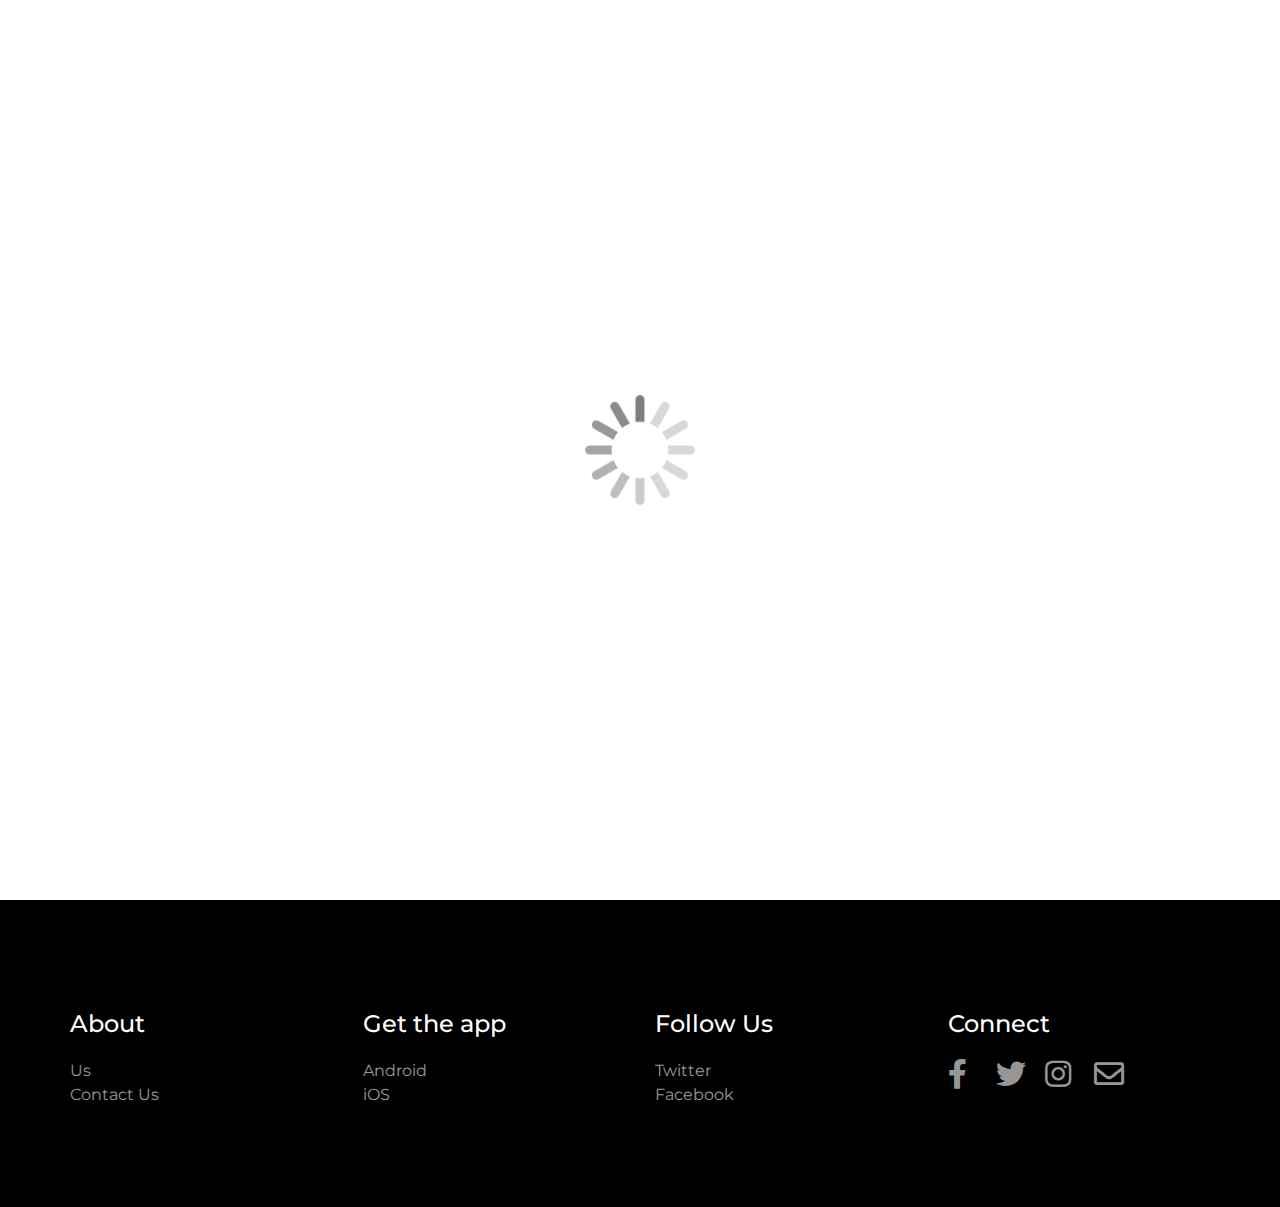
<file: index.html>
<!doctype html>
<html>
<head>
    <meta charset="utf-8">
    <meta name="keywords" content="">
    <meta name="description" content="">
    <meta name="viewport" content="width=device-width, initial-scale=1.0, viewport-fit=cover">
	<link rel="canonical" href="https://misfitcoders.github.io/" />
	<meta name="robots" content="index, follow" />
    <link rel="shortcut icon" type="image/png" href="favicon.png">
    
	<link rel="stylesheet" type="text/css" href="./css/bootstrap.min.css?454">
	<link rel="stylesheet" type="text/css" href="style.css?428">
	<link rel="stylesheet" type="text/css" href="./css/animate.min.css?5379">
	<link rel="stylesheet" type="text/css" href="./css/all.min.css">
	<link rel="stylesheet" type="text/css" href="./css/all.min.css">
	<link href='https://fonts.googleapis.com/css?family=Montserrat&display=swap&subset=latin,latin-ext' rel='stylesheet' type='text/css'>
    <title>Home</title>


    
<!-- Analytics -->
 
<!-- Analytics END -->
    
</head>
<body>

<!-- Preloader -->
<div id="page-loading-blocs-notifaction" class="page-preloader"></div>
<!-- Preloader END -->


<!-- Main container -->
<div class="page-container">
    
<!-- bloc-0 -->
<div class="bloc bloc-fill-screen l-bloc pink-bg-gradient " id="bloc-0">
	<div class="container fill-bloc-top-edge">
		<div class="row">
			<div class="col-12">
				<nav class="navbar row navbar-expand-md navbar-dark" role="navigation">
					<a class="navbar-brand ltc-white" href="./">misfitcoders</a>
					<button id="nav-toggle" type="button" class="ui-navbar-toggler navbar-toggler border-0 p-0 mr-md-0 ml-auto" data-toggle="collapse" data-target=".navbar-13279" aria-expanded="false" aria-label="Toggle navigation">
						<span class="navbar-toggler-icon"></span>
					</button>
					<div class="collapse navbar-collapse navbar-120 navbar-29706 navbar-45188 navbar-18426 navbar-15704 navbar-36436 navbar-13279">
						<ul class="site-navigation nav navbar-nav ml-auto">
							<li class="nav-item">
								<a href="./" class="nav-link">Home</a>
							</li>
							<li class="nav-item">
								<a href="./about/" class="nav-link a-btn">About</a>
							</li>
						</ul>
					</div>
				</nav>
			</div>
		</div>
	</div>
	<div class="container">
		<div class="row">
			<div class="col">
				<h1 class="text-center mg-clear hero-header-text text-trans-gradient">
					mfcoders<br>
				</h1>
				<h3 class="mg-md float-none text-center hero-subheader tc-white">
					where unfitting code is written
				</h3>
			</div>
		</div>
	</div>
	<div class="container fill-bloc-bottom-edge">
		<div class="row">
			<div class="col-12">
				<div class="text-center">
					<a href="#" data-scroll-speed="1000" onclick="scrollToTarget('0',this)"><span class="fa fa-angle-down icon-md animated bounce animDelay08 icon-white"></span></a>
				</div>
			</div>
		</div>
	</div>
</div>
<!-- bloc-0 END -->

<!-- ScrollToTop Button -->
<a class="bloc-button btn btn-d scrollToTop" onclick="scrollToTarget('1',this)"><svg xmlns="http://www.w3.org/2000/svg" width="22" height="22" viewBox="0 0 32 32"><path class="scroll-to-top-btn-icon" d="M30,22.656l-14-13-14,13"/></svg></a>
<!-- ScrollToTop Button END-->


<!-- bloc-2 -->
<div class="bloc bgc-black d-bloc" id="bloc-2">
	<div class="container bloc-lg">
		<div class="row">
			<div class="col-md-3 col-sm-6">
				<h4 class="mg-md text-sm-left text-center tc-white-2">
					About
				</h4><a href="./about/" class="a-btn a-block footer-link">Us</a><a href="./" class="a-btn a-block footer-link">Contact Us</a>
			</div>
			<div class="col-md-3 col-sm-6">
				<h4 class="mg-md text-sm-left text-center tc-white-2">
					Get the app
				</h4><a href="./" class="a-btn a-block footer-link">Android</a><a href="./" class="a-btn a-block footer-link">iOS</a>
			</div>
			<div class="col-md-3 col-sm-6">
				<h4 class="mg-md text-sm-left text-center tc-white-2">
					Follow Us
				</h4><a href="./" class="a-btn a-block footer-link">Twitter</a><a href="./" class="a-btn a-block footer-link">Facebook</a>
			</div>
			<div class="col-md-3 col-sm-6">
				<h4 class="mg-md text-sm-left text-center tc-white-2">
					Connect
				</h4>
				<div class="row">
					<div class="col-6 col-sm-2 col offset-sm-0">
						<div class="text-center">
							<a href="https://blocsapp.com/"><span class="fab fa-facebook-f icon-md"></span></a>
						</div>
					</div>
					<div class="col-6 col-sm-2">
						<div class="text-center">
							<a href="https://blocsapp.com/"><span class="fab fa-twitter icon-md"></span></a>
						</div>
					</div>
					<div class="col-6 col-sm-2">
						<div class="text-center">
							<a href="https://blocsapp.com/"><span class="fab fa-instagram icon-md"></span></a>
						</div>
					</div>
					<div class="col-6 col-sm-2">
						<div class="text-center">
							<a href="mailto:info@misfitcoders.com"><span class="far fa-envelope icon-md"></span></a>
						</div>
					</div>
				</div>
			</div>
		</div>
	</div>
</div>
<!-- bloc-2 END -->

</div>
<!-- Main container END -->
    


<!-- Additional JS -->
<script src="./js/jquery-3.5.1.min.js?1428"></script>
<script src="./js/bootstrap.bundle.min.js?788"></script>
<script src="./js/blocs.min.js?3601"></script>
<script src="./js/lazysizes.min.js" defer></script><!-- Additional JS END -->


</body>
</html>
</file>
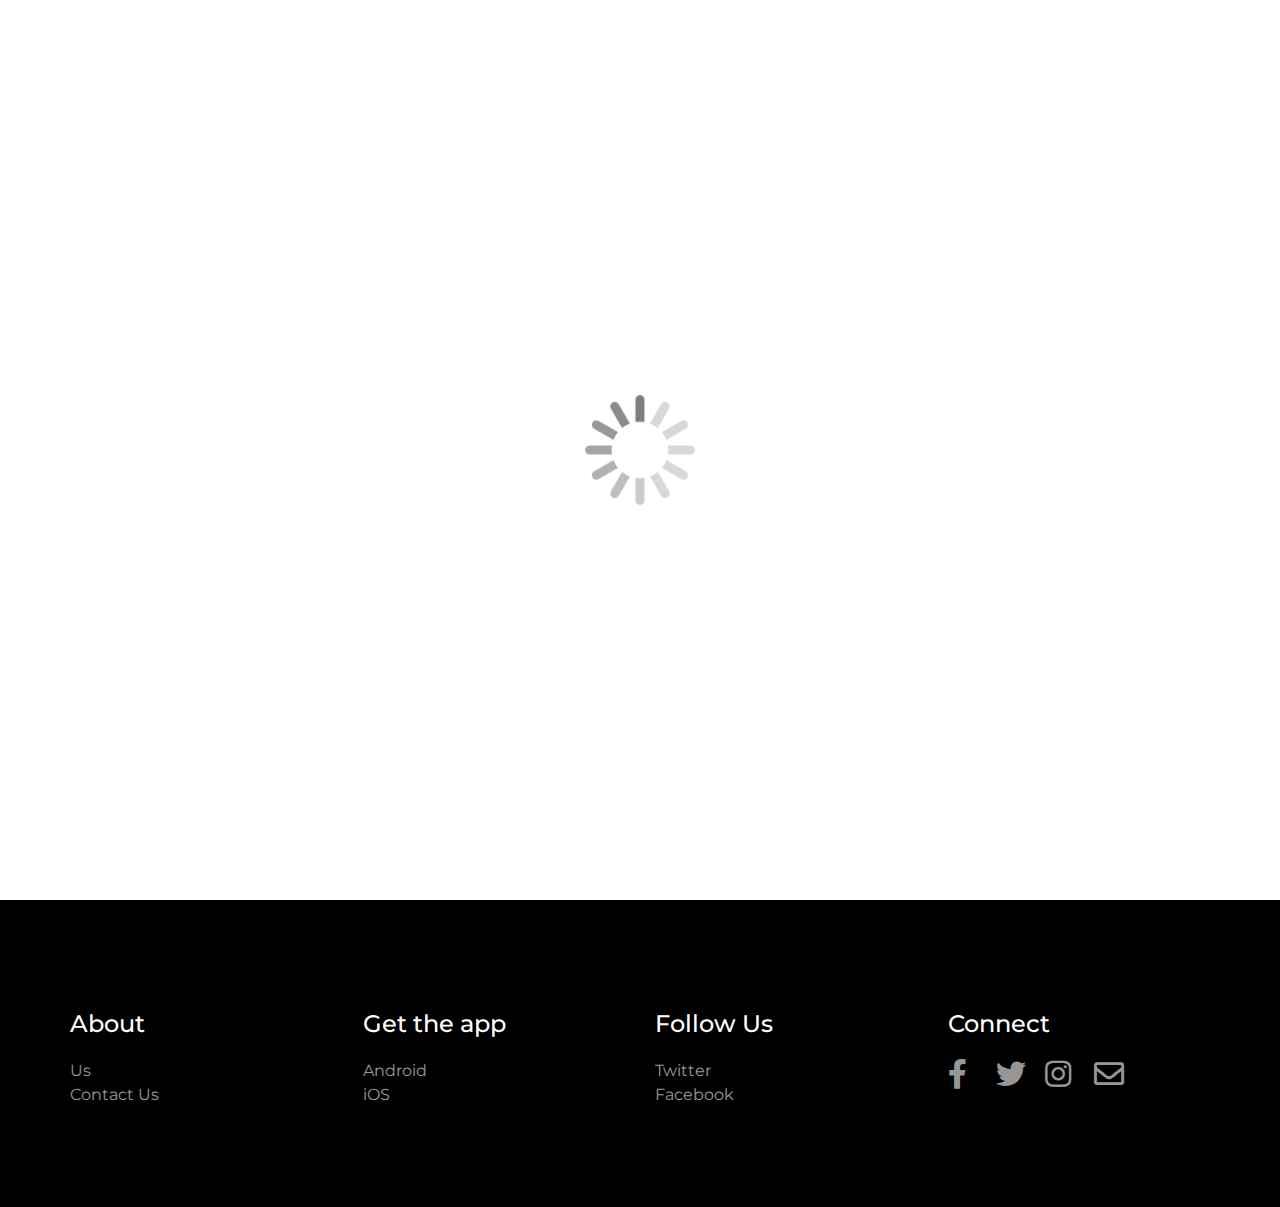
<file: about/index.html>
<!doctype html>
<html>
<head>
    <meta charset="utf-8">
    <meta name="keywords" content="">
    <meta name="description" content="">
    <meta name="viewport" content="width=device-width, initial-scale=1.0, viewport-fit=cover">
	<link rel="canonical" href="https://misfitcoders.github.io/about/" />
	<meta name="robots" content="index, follow" />
    <link rel="shortcut icon" type="image/png" href="../favicon.png">
    
	<link rel="stylesheet" type="text/css" href="../css/bootstrap.min.css?326">
	<link rel="stylesheet" type="text/css" href="../style.css?7061">
	<link rel="stylesheet" type="text/css" href="../css/animate.min.css?269">
	<link rel="stylesheet" type="text/css" href="../css/all.min.css">
	<link rel="stylesheet" type="text/css" href="../css/all.min.css">
	<link href='https://fonts.googleapis.com/css?family=Montserrat&display=swap&subset=latin,latin-ext' rel='stylesheet' type='text/css'>
    <title>about</title>


    
<!-- Analytics -->
 
<!-- Analytics END -->
    
</head>
<body data-clean-url="true">

<!-- Preloader -->
<div id="page-loading-blocs-notifaction" class="page-preloader"></div>
<!-- Preloader END -->


<!-- Main container -->
<div class="page-container">
    
<!-- bloc-1 -->
<div class="bloc l-bloc bloc-fill-screen" id="bloc-1">
	<div class="container fill-bloc-top-edge">
		<div class="row">
			<div class="col-12">
				<nav class="navbar navbar-light row navbar-expand-md" role="navigation">
					<a class="navbar-brand" href="../">misfitcoders</a>
					<button id="nav-toggle" type="button" class="ui-navbar-toggler navbar-toggler border-0 p-0 mr-md-0 ml-auto" data-toggle="collapse" data-target=".navbar-41623" aria-expanded="false" aria-label="Toggle navigation">
						<span class="navbar-toggler-icon"></span>
					</button>
					<div class="collapse navbar-collapse navbar-41623">
						<ul class="site-navigation nav navbar-nav ml-auto">
							<li class="nav-item">
								<a href="../" class="nav-link">Home</a>
							</li>
							<li class="nav-item">
								<a href="." class="nav-link a-btn">About</a>
							</li>
						</ul>
					</div>
				</nav>
			</div>
		</div>
	</div>
	<div class="container">
		<div class="row">
			<div class="col-lg-12">
				<h1 class="mg-md text-center">
					about us
				</h1>
				<h3 class="mg-md float-none text-center">
					A more descriptive sub heading.
				</h3>
			</div>
			<div class="offset-lg-3 col-lg-6">
				<div class="row row-style">
					<div class="col-6 col-sm-2 offset-sm-2 col">
						<div class="text-center">
							<a href="https://blocsapp.com/"><span class="fa fa-facebook-official icon-md"></span></a>
						</div>
					</div>
					<div class="col-6 col-sm-2">
						<div class="text-center">
							<a href="https://blocsapp.com/"><span class="fa fa-twitter icon-md"></span></a>
						</div>
					</div>
					<div class="col-6 col-sm-2">
						<div class="text-center">
							<a href="https://blocsapp.com/"><span class="fa fa-instagram icon-md"></span></a>
						</div>
					</div>
					<div class="col-6 col-sm-2">
						<div class="text-center">
							<a href="https://blocsapp.com/"><span class="fa fa-youtube-square icon-md"></span></a>
						</div>
					</div>
				</div>
			</div>
		</div>
	</div>
	<div class="container fill-bloc-bottom-edge">
		<div class="row">
			<div class="col-12">
				<div class="text-center">
					<a href="#" data-scroll-speed="1000" onclick="scrollToTarget('0',this)"><span class="fa fa-angle-down icon-md animated bounce animDelay08"></span></a>
				</div>
			</div>
		</div>
	</div>
</div>
<!-- bloc-1 END -->

<!-- ScrollToTop Button -->
<a class="bloc-button btn btn-d scrollToTop" onclick="scrollToTarget('1',this)"><svg xmlns="http://www.w3.org/2000/svg" width="22" height="22" viewBox="0 0 32 32"><path class="scroll-to-top-btn-icon" d="M30,22.656l-14-13-14,13"/></svg></a>
<!-- ScrollToTop Button END-->


<!-- bloc-2 -->
<div class="bloc bgc-black d-bloc" id="bloc-2">
	<div class="container bloc-lg">
		<div class="row">
			<div class="col-md-3 col-sm-6">
				<h4 class="mg-md text-sm-left text-center tc-white-2">
					About
				</h4><a href="." class="a-btn a-block footer-link">Us</a><a href="../" class="a-btn a-block footer-link">Contact Us</a>
			</div>
			<div class="col-md-3 col-sm-6">
				<h4 class="mg-md text-sm-left text-center tc-white-2">
					Get the app
				</h4><a href="../" class="a-btn a-block footer-link">Android</a><a href="../" class="a-btn a-block footer-link">iOS</a>
			</div>
			<div class="col-md-3 col-sm-6">
				<h4 class="mg-md text-sm-left text-center tc-white-2">
					Follow Us
				</h4><a href="../" class="a-btn a-block footer-link">Twitter</a><a href="../" class="a-btn a-block footer-link">Facebook</a>
			</div>
			<div class="col-md-3 col-sm-6">
				<h4 class="mg-md text-sm-left text-center tc-white-2">
					Connect
				</h4>
				<div class="row">
					<div class="col-6 col-sm-2 col offset-sm-0">
						<div class="text-center">
							<a href="https://blocsapp.com/"><span class="fab fa-facebook-f icon-md"></span></a>
						</div>
					</div>
					<div class="col-6 col-sm-2">
						<div class="text-center">
							<a href="https://blocsapp.com/"><span class="fab fa-twitter icon-md"></span></a>
						</div>
					</div>
					<div class="col-6 col-sm-2">
						<div class="text-center">
							<a href="https://blocsapp.com/"><span class="fab fa-instagram icon-md"></span></a>
						</div>
					</div>
					<div class="col-6 col-sm-2">
						<div class="text-center">
							<a href="mailto:info@misfitcoders.com"><span class="far fa-envelope icon-md"></span></a>
						</div>
					</div>
				</div>
			</div>
		</div>
	</div>
</div>
<!-- bloc-2 END -->

</div>
<!-- Main container END -->
    


<!-- Additional JS -->
<script src="../js/jquery-3.5.1.min.js?1428"></script>
<script src="../js/bootstrap.bundle.min.js?788"></script>
<script src="../js/blocs.min.js?3601"></script>
<script src="../js/lazysizes.min.js" defer></script><!-- Additional JS END -->


</body>
</html>
</file>
<file: style.css>
/*-----------------------------------------------------------------------------------
	Misfitcoders
	About: A shiney new Blocs website.
	Author: Enrique Perez Velasco
	Version: 1.0
	Built with Blocs
-----------------------------------------------------------------------------------*/
body{
	margin:0;
	padding:0;
    background:#FFFFFF;
    overflow-x:hidden;
    -webkit-font-smoothing: antialiased;
    -moz-osx-font-smoothing: grayscale;
}
.page-container{overflow: hidden;} /* Prevents unwanted scroll space when scroll FX used. */
a,button{transition: background .3s ease-in-out;outline: none!important;} /* Prevent ugly blue glow on chrome and safari */
a:hover{text-decoration: none; cursor:pointer;}


/* Preloader */

.page-preloader{position: fixed;top: 0;bottom: 0;width: 100%;z-index:100000;background:#FFFFFF url("img/pageload-spinner.gif") no-repeat center center;animation-name: preloader-fade;animation-delay: 2s;animation-duration: 0.5s;animation-fill-mode: both;}
.preloader-complete{animation-delay:0.1s;}
@keyframes preloader-fade {0% {opacity: 1;visibility: visible;}100% {opacity: 0;visibility: hidden;}}

/* = Blocs
-------------------------------------------------------------- */

.bloc{
	width:100%;
	clear:both;
	background: 50% 50% no-repeat;
	padding:0 20px;
	-webkit-background-size: cover;
	-moz-background-size: cover;
	-o-background-size: cover;
	background-size: cover;
	position:relative;
	display:flex;
}
.bloc .container{
	padding-left:0;
	padding-right:0;
}


/* Sizes */

.bloc-lg{
	padding:100px 20px;
}

/* = Full Screen Blocs 
-------------------------------------------------------------- */

.bloc-fill-screen{
	min-height:100vh;
	display: flex;
	flex-direction: column;
	padding-top:20px;
	padding-bottom:20px;
}
.bloc-fill-screen > .container{
	align-self: flex-middle;
	flex-grow: 1;
	display: flex;
	flex-wrap: wrap;
}
.bloc-fill-screen > .container > .row{
	flex-grow: 1;
	align-self: center;
	width:100%;
}
.bloc-fill-screen .fill-bloc-top-edge, .bloc-fill-screen .fill-bloc-bottom-edge{
	flex-grow: 0;
}
.bloc-fill-screen .fill-bloc-top-edge{
	align-self: flex-start;
}
.bloc-fill-screen .fill-bloc-bottom-edge{
	align-self: flex-end;
}


/* Dark theme */

.d-bloc{
	color:rgba(255,255,255,.7);
}
.d-bloc button:hover{
	color:rgba(255,255,255,.9);
}
.d-bloc .icon-round,.d-bloc .icon-square,.d-bloc .icon-rounded,.d-bloc .icon-semi-rounded-a,.d-bloc .icon-semi-rounded-b{
	border-color:rgba(255,255,255,.9);
}
.d-bloc .divider-h span{
	border-color:rgba(255,255,255,.2);
}
.d-bloc .a-btn,.d-bloc .navbar a, .d-bloc a .icon-sm, .d-bloc a .icon-md, .d-bloc a .icon-lg, .d-bloc a .icon-xl, .d-bloc h1 a, .d-bloc h2 a, .d-bloc h3 a, .d-bloc h4 a, .d-bloc h5 a, .d-bloc h6 a, .d-bloc p a{
	color:rgba(255,255,255,.6);
}
.d-bloc .a-btn:hover,.d-bloc .navbar a:hover,.d-bloc a:hover .icon-sm, .d-bloc a:hover .icon-md, .d-bloc a:hover .icon-lg, .d-bloc a:hover .icon-xl, .d-bloc h1 a:hover, .d-bloc h2 a:hover, .d-bloc h3 a:hover, .d-bloc h4 a:hover, .d-bloc h5 a:hover, .d-bloc h6 a:hover, .d-bloc p a:hover{
	color:rgba(255,255,255,1);
}
.d-bloc .navbar-toggle .icon-bar{
	background:rgba(255,255,255,1);
}
.d-bloc .btn-wire,.d-bloc .btn-wire:hover{
	color:rgba(255,255,255,1);
	border-color:rgba(255,255,255,1);
}
.d-bloc .card{
	color:rgba(0,0,0,.5);
}
.d-bloc .card button:hover{
	color:rgba(0,0,0,.7);
}
.d-bloc .card icon{
	border-color:rgba(0,0,0,.7);
}
.d-bloc .card .divider-h span{
	border-color:rgba(0,0,0,.1);
}
.d-bloc .card .a-btn{
	color:rgba(0,0,0,.6);
}
.d-bloc .card .a-btn:hover{
	color:rgba(0,0,0,1);
}
.d-bloc .card .btn-wire, .d-bloc .card .btn-wire:hover{
	color:rgba(0,0,0,.7);
	border-color:rgba(0,0,0,.3);
}


/* Light theme */

.d-bloc .card,.l-bloc{
	color:rgba(0,0,0,.5);
}
.d-bloc .card button:hover,.l-bloc button:hover{
	color:rgba(0,0,0,.7);
}
.l-bloc .icon-round,.l-bloc .icon-square,.l-bloc .icon-rounded,.l-bloc .icon-semi-rounded-a,.l-bloc .icon-semi-rounded-b{
	border-color:rgba(0,0,0,.7);
}
.d-bloc .card .divider-h span,.l-bloc .divider-h span{
	border-color:rgba(0,0,0,.1);
}
.d-bloc .card .a-btn,.l-bloc .a-btn,.l-bloc .navbar a,.l-bloc a .icon-sm, .l-bloc a .icon-md, .l-bloc a .icon-lg, .l-bloc a .icon-xl, .l-bloc h1 a, .l-bloc h2 a, .l-bloc h3 a, .l-bloc h4 a, .l-bloc h5 a, .l-bloc h6 a, .l-bloc p a{
	color:rgba(0,0,0,.6);
}
.d-bloc .card .a-btn:hover,.l-bloc .a-btn:hover,.l-bloc .navbar a:hover, .l-bloc a:hover .icon-sm, .l-bloc a:hover .icon-md, .l-bloc a:hover .icon-lg, .l-bloc a:hover .icon-xl, .l-bloc h1 a:hover, .l-bloc h2 a:hover, .l-bloc h3 a:hover, .l-bloc h4 a:hover, .l-bloc h5 a:hover, .l-bloc h6 a:hover, .l-bloc p a:hover{
	color:rgba(0,0,0,1);
}
.l-bloc .navbar-toggle .icon-bar{
	color:rgba(0,0,0,.6);
}
.d-bloc .card .btn-wire,.d-bloc .card .btn-wire:hover,.l-bloc .btn-wire,.l-bloc .btn-wire:hover{
	color:rgba(0,0,0,.7);
	border-color:rgba(0,0,0,.3);
}


/* = NavBar
-------------------------------------------------------------- */

.hero .hero-nav{
	padding-left:inherit;
	padding-right:inherit;
}
.navbar-dark .nav .dropdown-menu .nav-link{
	color: rgb(64, 64, 64);
}
/* Handle Multi Level Navigation */.navbar-light .navbar-nav .nav-link {
	color: rgb(64, 64, 64);
}
.btco-menu li > a {
	padding: 10px 15px;
	color: #000;
}
.btco-menu .active a:focus,.btco-menu li a:focus ,.navbar > .show > a:focus{
	background: transparent;
	outline: 0;
}
.dropdown-menu .show > .dropdown-toggle::after{
	transform: rotate(-90deg);
}

/* = Bric adjustment margins
-------------------------------------------------------------- */

.mg-clear{
	margin:0;
}
.mg-md{
	margin-top:10px;
	margin-bottom:20px;
}

/* = Buttons
-------------------------------------------------------------- */

.btn-d,.btn-d:hover,.btn-d:focus{
	color:#FFF;
	background:rgba(0,0,0,.3);
}

/* Prevent ugly blue glow on chrome and safari */
button{
	outline: none!important;
}

.a-block{
	width:100%;
	text-align:left;
	display: inline-block;
}
.text-center .a-block{
	text-align:center;
}

/* = Icons
-------------------------------------------------------------- */
.icon-md{
	font-size:30px!important;
}




.card-sq, .card-sq .card-header, .card-sq .card-footer{
	border-radius:0;
}
.card-rd{
	border-radius:30px;
}
.card-rd .card-header{
	border-radius:29px 29px 0 0;
}
.card-rd .card-footer{
	border-radius:0 0 29px 29px;
}





/* ScrollToTop button */

.scrollToTop{
	width:36px;
	height:36px;
	padding:5px;
	position:fixed;
	bottom:20px;
	right:20px;
	opacity:0;
	z-index:999;
	transition: all .3s ease-in-out;
}
.showScrollTop{
	opacity: 1;
}
.scroll-to-top-btn-icon{
	fill: none;
	stroke: #fff;
	stroke-width: 2px;
	fill-rule: evenodd;
	stroke-linecap:round;
}

/* = Custom Styling
-------------------------------------------------------------- */

h1,h2,h3,h4,h5,h6,p,label,.btn,a{
	font-family:"Montserrat";
}
.container{
	max-width:1140px;
}
.hero-header-text{
	font-size:200px;
	font-weight:bold;
}
.hero-subheader{
	font-size:35px;
	font-weight:normal;
}
.pink-bg-gradient{
	background:linear-gradient(140deg, #FF007F, #9255F8);
}
.text-trans-gradient{
	background-clip:text!important;
	-webkit-background-clip:text!important;
	background:linear-gradient(0deg, rgba(255,255,255,0.0), #FFFFFF);
	color:transparent!important;
}

/* = Colour
-------------------------------------------------------------- */

/* Background colour styles */

.bgc-black{
	background-color:#000000;
}

/* Text colour styles */

.tc-white{
	color:rgba(255,255,255,0.498039)!important;
}
.tc-white-2{
	color:#FFFFFF!important;
}

/* Link colour styles */

.ltc-white{
	color:#FFFFFF!important;
}
.ltc-white:hover{
	color:#cccccc!important;
}

/* Icon colour styles */

.icon-white{
	color:#FFFFFF!important;
	border-color:#FFFFFF!important;
}




/* = Bloc Padding Multi Breakpoint
-------------------------------------------------------------- */

@media (min-width: 576px) {
    .bloc-xxl-sm{padding:200px 20px;}
    .bloc-xl-sm{padding:150px 20px;}
    .bloc-lg-sm{padding:100px 20px;}
    .bloc-md-sm{padding:50px 20px;}
    .bloc-sm-sm{padding:20px;}
    .bloc-no-padding-sm{padding:0 20px;}
}
@media (min-width: 768px) {
    .bloc-xxl-md{padding:200px 20px;}
    .bloc-xl-md{padding:150px 20px;}
    .bloc-lg-md{padding:100px 20px;}
    .bloc-md-md{padding:50px 20px;}
    .bloc-sm-md{padding:20px 20px;}
    .bloc-no-padding-md{padding:0 20px;}
}
@media (min-width: 992px) {
    .bloc-xxl-lg{padding:200px 20px;}
    .bloc-xl-lg{padding:150px 20px;}
    .bloc-lg-lg{padding:100px 20px;}
    .bloc-md-lg{padding:50px 20px;}
    .bloc-sm-lg{padding:20px;}
    .bloc-no-padding-lg{padding:0 20px;}
}


/* = Mobile adjustments 
-------------------------------------------------------------- */
@media (max-width: 1024px)
{
    .bloc.full-width-bloc, .bloc-tile-2.full-width-bloc .container, .bloc-tile-3.full-width-bloc .container, .bloc-tile-4.full-width-bloc .container{
        padding-left: 0; 
        padding-right: 0;  
    }
}
@media (max-width: 991px)
{
    .container{width:100%;}
    .bloc{padding-left: constant(safe-area-inset-left);padding-right: constant(safe-area-inset-right);} /* iPhone X Notch Support*/
    .bloc-group, .bloc-group .bloc{display:block;width:100%;}
}
@media (max-width: 767px)
{
    .bloc-tile-2 .container, .bloc-tile-3 .container, .bloc-tile-4 .container{
        padding-left:0;padding-right:0;
    }
    .btn-dwn{
       display:none; 
    }
    .voffset{
        margin-top:5px;
    }
    .voffset-md{
        margin-top:20px;
    }
    .voffset-lg{
        margin-top:30px;
    }
    form{
        padding:5px;
    }
    .close-lightbox{
        display:inline-block;
    }
    .blocsapp-device-iphone5{
	   background-size: 216px 425px;
	   padding-top:60px;
	   width:216px;
	   height:425px;
    }
    .blocsapp-device-iphone5 img{
	   width: 180px;
	   height: 320px;
    }
}

@media (max-width: 991px){
	.hero-header-text{
		font-size:140px;
	}
	.hero-subheader{
		font-size:30px;
	}
	
}

@media (max-width: 767px){
	.hero-header-text{
		font-size:100px;
	}
	.hero-subheader{
		font-size:22px;
	}
	
}

@media (max-width: 575px){
	.hero-header-text{
		font-size:50px;
	}
	.footer-link{
		text-align:center;
	}
	
}
</file>
